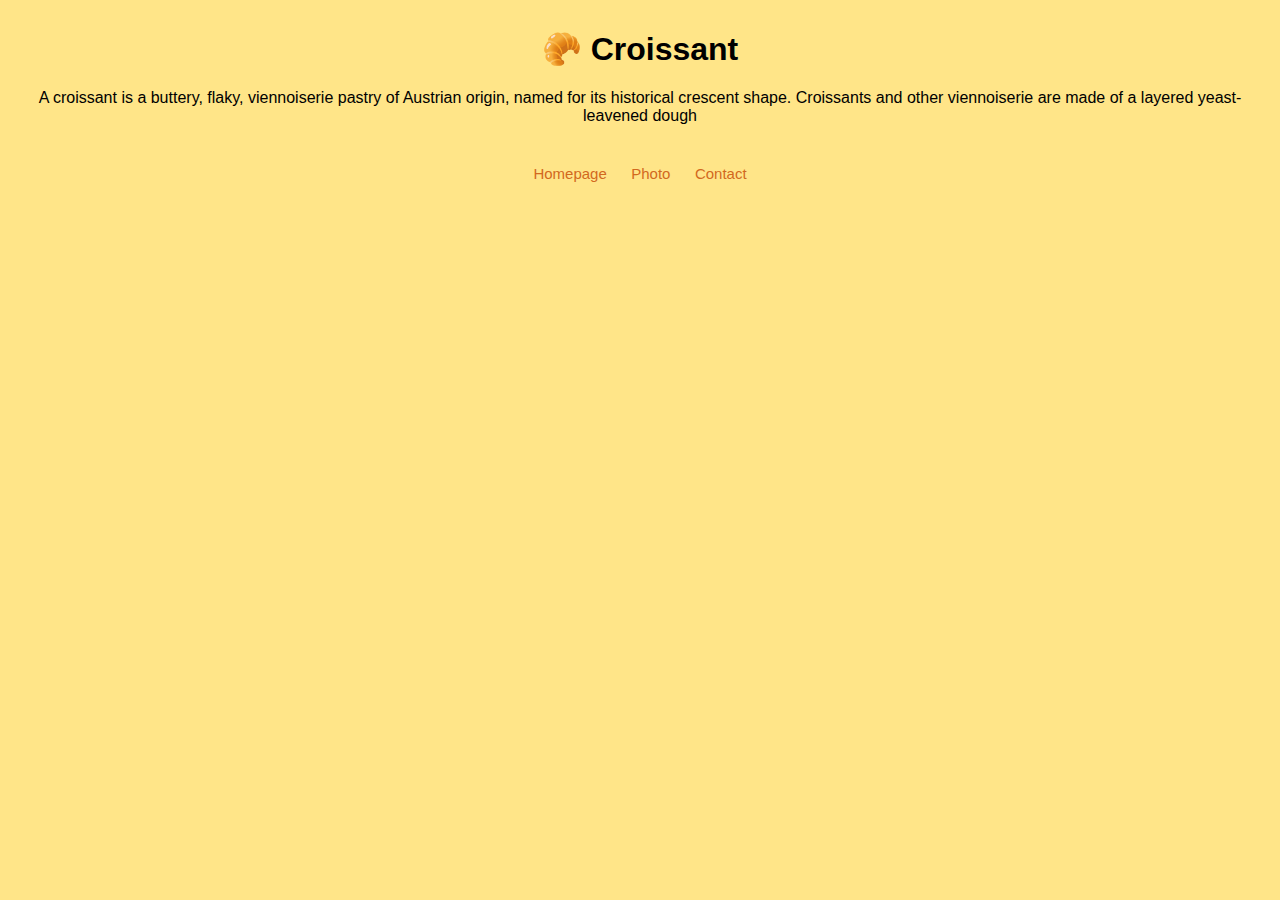
<file: index.html>
<!DOCTYPE html>
<html lang="en">
  <head>
    <meta charset="UTF-8" />
    <meta name="viewport" content="width=device-width, initial-scale=1.0" />
    <title>All about croissant - croissant.com</title>
    <link rel="stylesheet" href="/css/style.css" />
    <meta
      name="description"
      content="This is a website about croissant for croissant lovers who love to eat and make them."
    />
  </head>
  <body>
    <h1>🥐 Croissant</h1>
    <p>
      A croissant is a buttery, flaky, viennoiserie pastry of Austrian origin,
      named for its historical crescent shape. Croissants and other viennoiserie
      are made of a layered yeast-leavened dough
    </p>
    <div class="links">
      <a href="/" title="Croissant Home">Homepage</a>
      <a href="/photo.html" title="Photo">Photo</a>
      <a href="/contact.html" title="Contact">Contact</a>
    </div>
  </body>
</html>
</file>
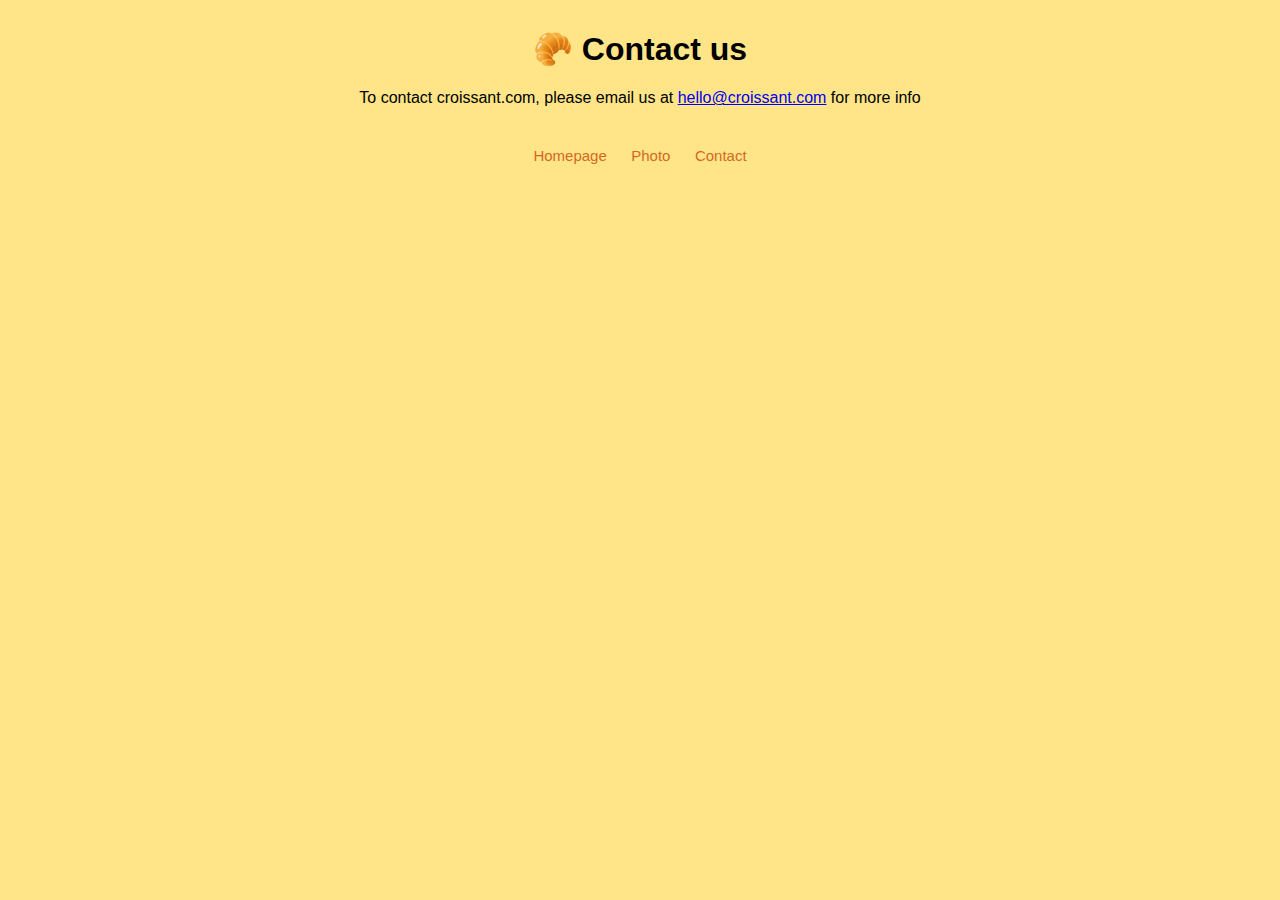
<file: contact.html>
<!DOCTYPE html>
<html lang="en">
  <head>
    <meta charset="UTF-8" />
    <meta name="viewport" content="width=device-width, initial-scale=1.0" />
    <title>Contact - croissant.com</title>
    <link rel="stylesheet" href="/css/style.css" />
    <meta name="description" content="Contact information." />
  </head>
  <body>
    <h1>🥐 Contact us</h1>
    <p>
      To contact croissant.com, please email us at
      <a href="mailto:hello@croissant.com">hello@croissant.com</a> for more info
    </p>
    <div class="links">
      <a href="/" title="Croissant Home">Homepage</a>
      <a href="/photo.html" title="Photo">Photo</a>
      <a href="/contact.html" title="Contact">Contact</a>
    </div>
  </body>
</html>
</file>
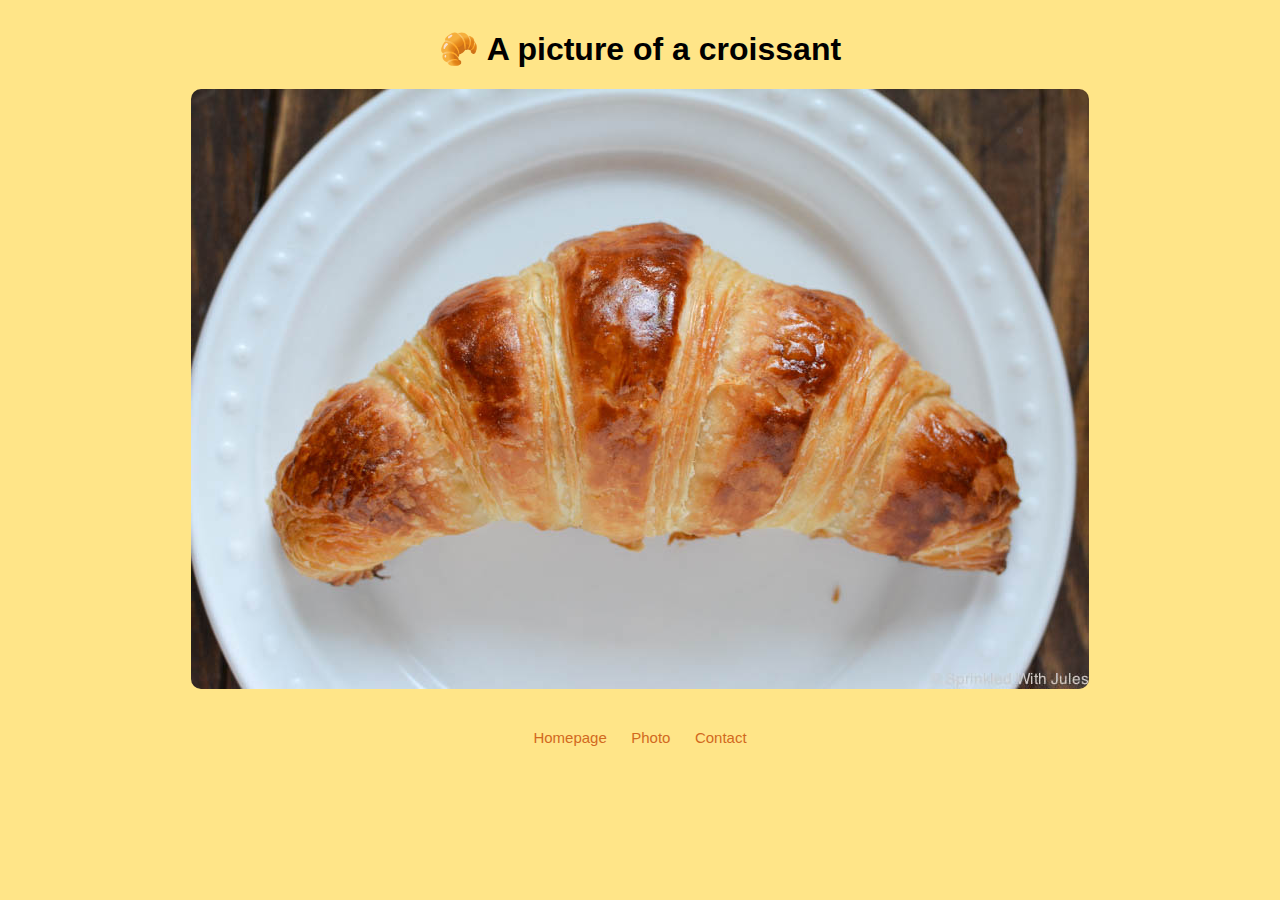
<file: photo.html>
<!DOCTYPE html>
<html lang="en">
  <head>
    <meta charset="UTF-8" />
    <meta name="viewport" content="width=device-width, initial-scale=1.0" />
    <title>Photo - croissant.com</title>
    <link rel="stylesheet" href="/css/style.css" />
    <meta name="description" content="Image gallery of croissants." />
  </head>
  <body>
    <h1>🥐 A picture of a croissant</h1>
    <img src="/img/croissant.jpg" alt="an image of a croissant" />
    <div class="links">
      <a href="/" title="Croissant Home">Homepage</a>
      <a href="/photo.html" title="Photo">Photo</a>
      <a href="/contact.html" title="Contact">Contact</a>
    </div>
  </body>
</html>
</file>
<file: css/style.css>
body {
  background: rgb(255, 229, 136);
  font-family: Helvetica, Arial, sans-serif;
  margin-top: 30px;
}
h1,
p {
  text-align: center;
}

.links {
  text-align: center;
  margin-top: 40px;
}

.links a {
  margin: 0 10px;
  text-decoration: none;
  color: chocolate;
  font-size: 15px;
}

img {
  border-radius: 10px;
  display: block;
  margin: 0 auto;
  max-width: 100%;
}
</file>
